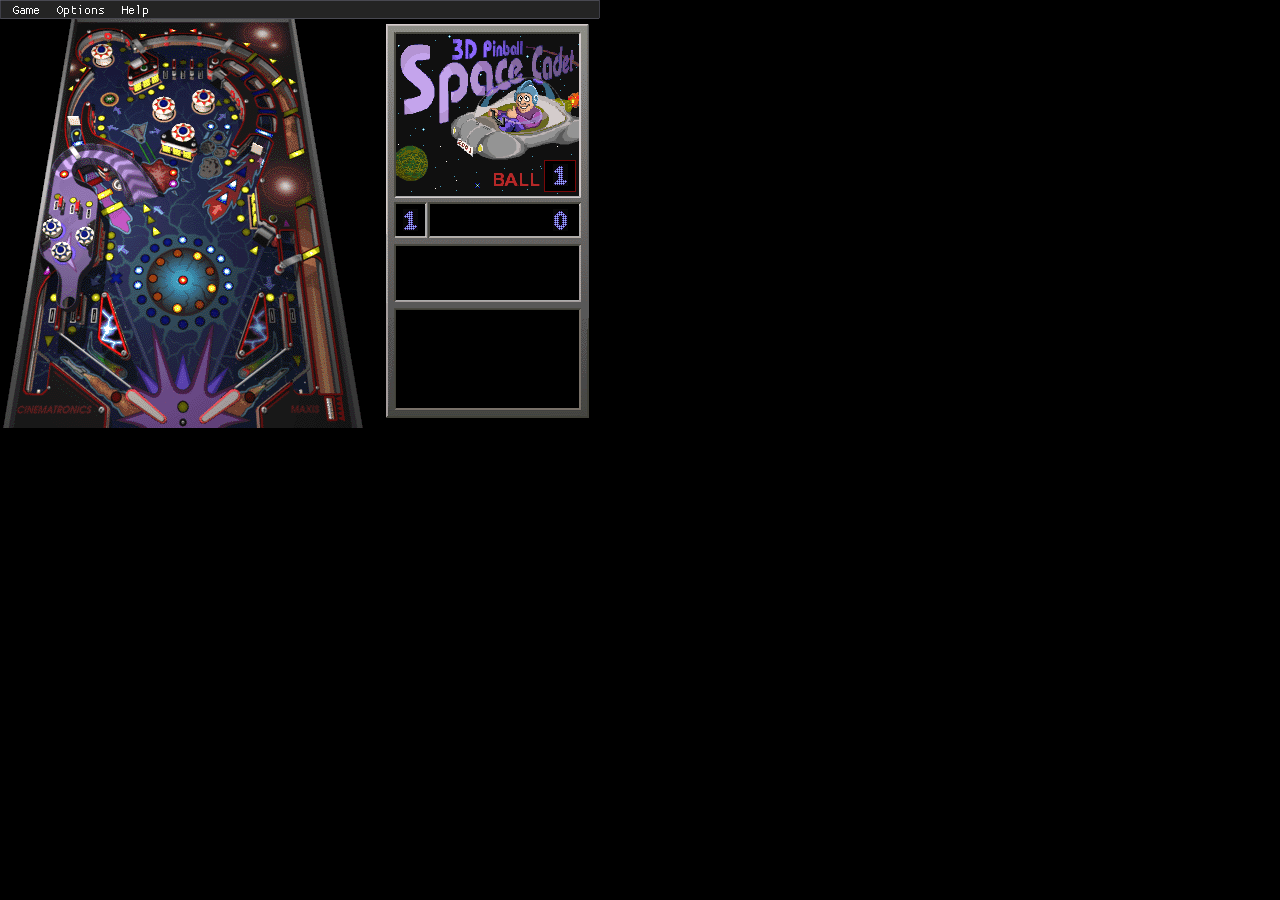
<file: public/assets/pinball/embed.html>
<!DOCTYPE html>
<html lang="pt-BR">
<head>
  <meta charset="UTF-8" />
  <title>3D Pinball for Windows - Space Cadet</title>
  <style>
    * {
      box-sizing: border-box;
      margin: 0;
      padding: 0;
      user-select: none;
    }
    html, body {
      width: 600px;
      height: 440px;
      overflow: hidden;
      background: #000;
      font-family: Tahoma, "MS Sans Serif", sans-serif;
      color: #fff;
    }
    #canvas {
      width: 600px;
      height: 440px;
      display: block;
      border: 0 none;
      background-color: #000;
      outline: none;
    }
  </style>
</head>
<body>
  <canvas class="emscripten" id="canvas" width="600" height="440" oncontextmenu="event.preventDefault()" tabindex="-1"></canvas>
  <script>
    // Mapeia também Seta Esquerda/Direita e '/' ou ';' (teclado ABNT2) para os flippers
    // originais (Z e Slash), sem alterar o comportamento das teclas padrão.
    (function installFlipperAliases() {
      function patchKey(e, code, key, keyCode) {
        try {
          Object.defineProperty(e, "code", { get: () => code });
          Object.defineProperty(e, "key", { get: () => key });
          Object.defineProperty(e, "keyCode", { get: () => keyCode });
          Object.defineProperty(e, "which", { get: () => keyCode });
        } catch {}
      }
      function onKey(e) {
        if (e.code === "ArrowLeft") {
          patchKey(e, "KeyZ", "z", 90);
        } else if (e.code === "ArrowRight" || e.key === "/" || e.key === ";") {
          patchKey(e, "Slash", "/", 191);
        }
      }
      window.addEventListener("keydown", onKey, true);
      window.addEventListener("keyup", onKey, true);
    })();

    // Repassa a posição do ponteiro para a janela pai (para o Modo Escuro / lanterna
    // e para trazer a janela do Pinball para frente ao clicar).
    window.addEventListener("pointermove", function (e) {
      try {
        if (window.parent && window.parent !== window && window.frameElement) {
          const rect = window.frameElement.getBoundingClientRect();
          const scaleX = rect.width / 600 || 1;
          const scaleY = rect.height / 440 || 1;
          window.parent.document.dispatchEvent(new PointerEvent("pointermove", {
            clientX: rect.left + e.clientX * scaleX,
            clientY: rect.top + e.clientY * scaleY,
            bubbles: true
          }));
        }
      } catch {}
    }, { passive: true });

    window.addEventListener("pointerdown", function () {
      try {
        window.focus();
        const c = document.getElementById("canvas");
        if (c) c.focus();
        if (window.parent && window.parent !== window) {
          window.parent.postMessage({ type: "pinball-focus" }, "*");
        }
      } catch {}
    }, { passive: true });

    function notifyStatus(text, ready) {
      try {
        if (window.parent && window.parent !== window) {
          window.parent.postMessage({ type: "pinball-status", text: text || "", ready: !!ready }, "*");
        }
      } catch {}
    }

    var Module = {
      preRun: [],
      postRun: [function () {
        notifyStatus("", true);
        var c = document.getElementById("canvas");
        if (c) c.focus();
      }],
      print: function () {},
      printErr: function (text) {
        console.error(text);
      },
      canvas: (function () {
        var canvas = document.getElementById("canvas");
        canvas.addEventListener("webglcontextlost", function (e) {
          e.preventDefault();
          notifyStatus("❌ Contexto gráfico perdido. Feche e abra a janela novamente.", false);
        }, false);
        return canvas;
      })(),
      setStatus: function (text) {
        if (!Module.setStatus.last) Module.setStatus.last = { time: Date.now(), text: "" };
        if (text === Module.setStatus.last.text) return;
        var m = text.match(/([^(]+)\((\d+(\.\d+)?)\/(\d+)\)/);
        var now = Date.now();
        if (m && now - Module.setStatus.last.time < 30) return;
        Module.setStatus.last.time = now;
        Module.setStatus.last.text = text;
        if (m) {
          var pct = Math.round((parseFloat(m[2]) / parseFloat(m[4])) * 100);
          notifyStatus("⏳ Carregando 3D Pinball Space Cadet... (" + pct + "%)", false);
        } else if (!text) {
          notifyStatus("", true);
        } else {
          notifyStatus("⏳ " + text, false);
        }
      },
      totalDependencies: 0,
      monitorRunDependencies: function (left) {
        this.totalDependencies = Math.max(this.totalDependencies, left);
        if (left) {
          Module.setStatus("Preparando recursos... (" + (this.totalDependencies - left) + "/" + this.totalDependencies + ")");
        } else {
          Module.setStatus("");
        }
      }
    };

    Module.setStatus("Carregando 3D Pinball Space Cadet...");
    window.onerror = function () {
      notifyStatus("❌ Erro ao iniciar o 3D Pinball Space Cadet.", false);
    };
  </script>
  <script async src="SpaceCadetPinball.js"></script>
</body>
</html>
</file>
